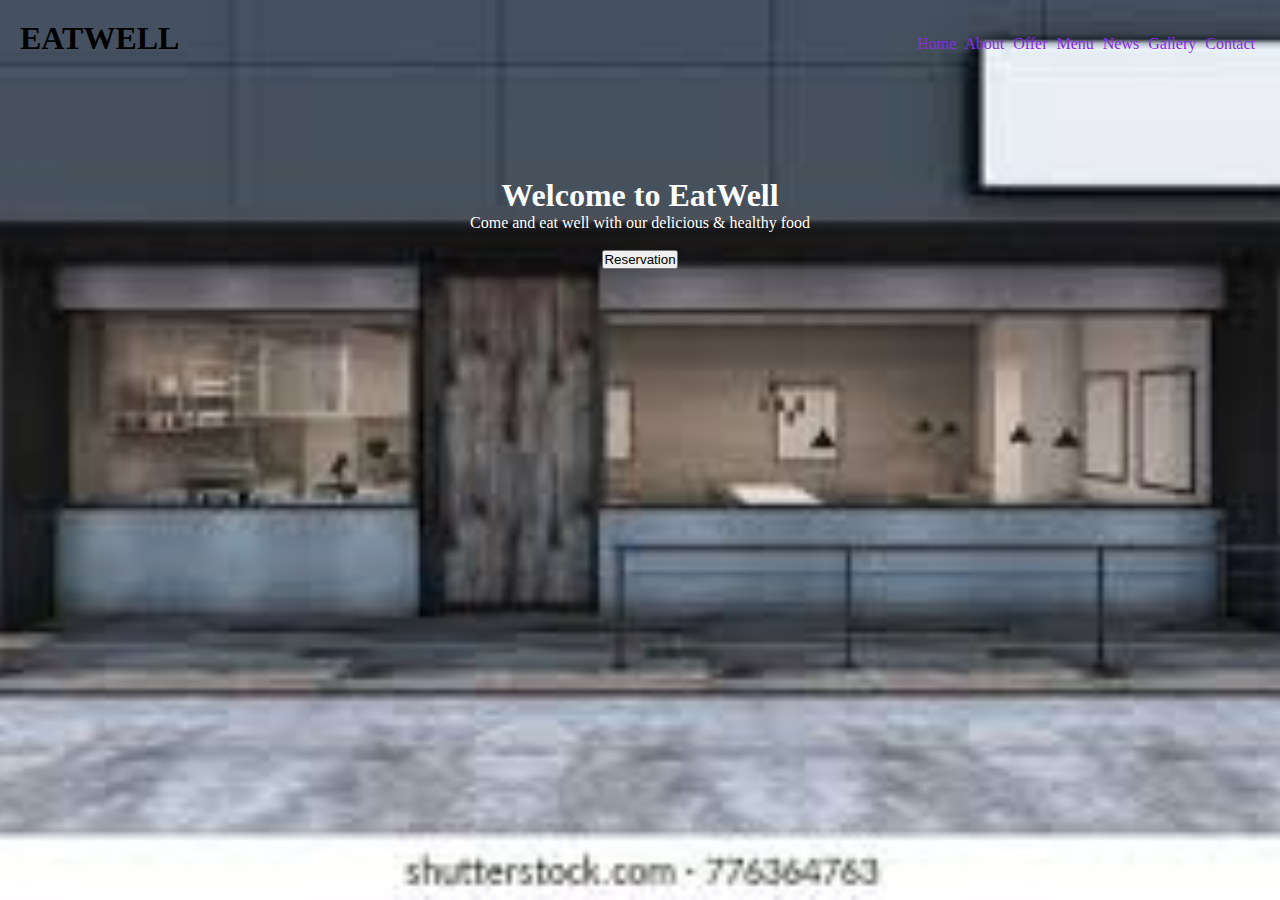
<file: index.html>
<!DOCTYPE html>
<html lang="en">
<head>
    <meta charset="UTF-8">
    <meta name="viewport" content="width=device-width, initial-scale=1.0">
    <title>Document</title>
    <link rel="stylesheet" href="style.css">
</head>
<body>
    <!--This the header-->
         <body class="page">
        

          <div class="container">
               <header class="header">
                    <div class="Princess">
                       <h1> EATWELL</h1>
                  </div>
        
                   <nav class="logo">
                            <a href="./index.html">Home</a>
                            <a href="./about.html">About</a>
                            <a href="./offer.html">Offer</a>
                            <a href="./menu.html">Menu</a>
                            <a href="./news.html">News</a>
                            <a href="./gallery.html">Gallery</a>
                            <a href="./contact.html">Contact</a>

                    </nav>
    
                </header>

                <div class="head">
                     <h1>Welcome to EatWell</h1>
                     <p>Come and eat well with our delicious & healthy food <br><br> <button>Reservation</button></p>
                </div>  
         </div>
      </body>
    
</body>
</html>
</file>
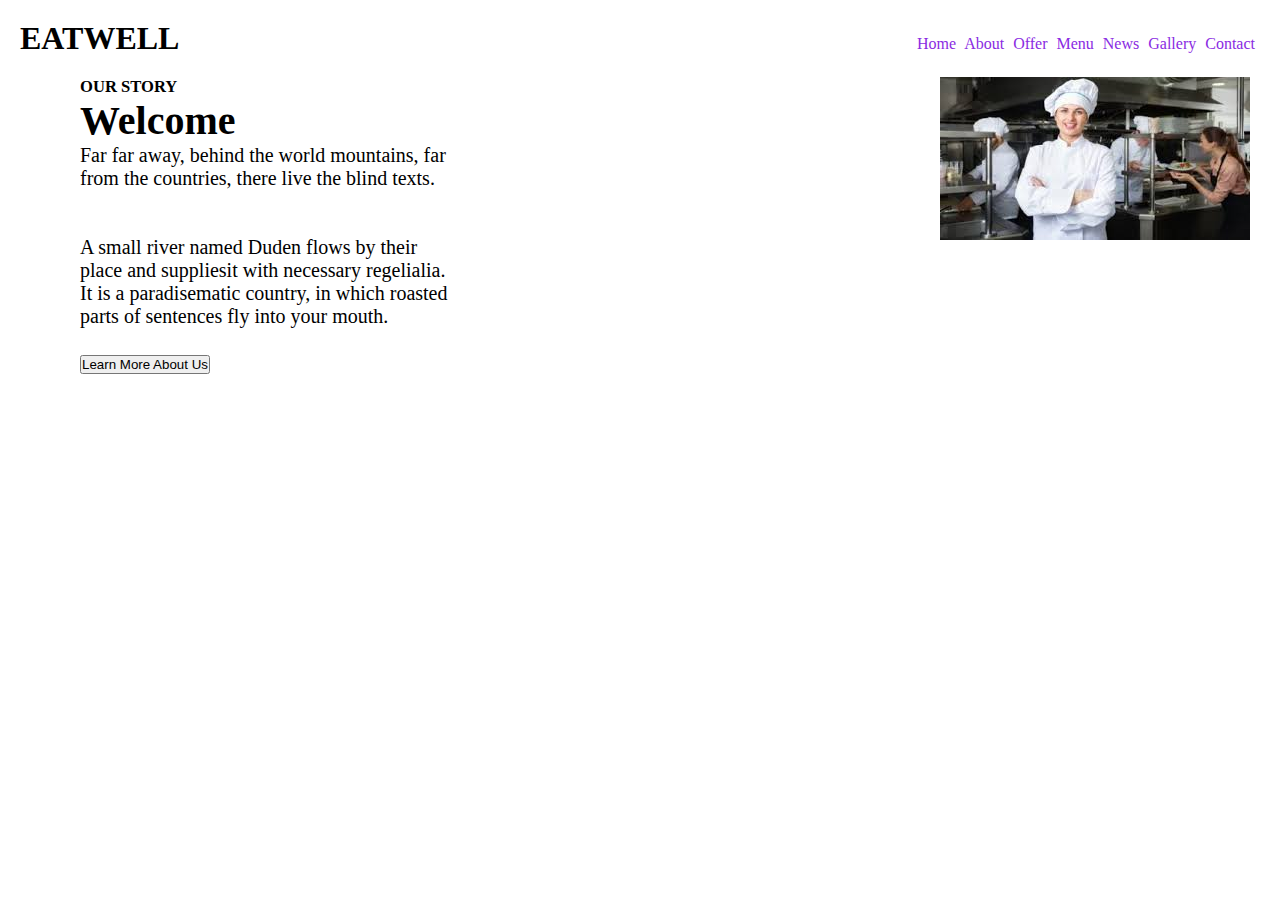
<file: about.html>
<!DOCTYPE html>
<html lang="en">
<head>
    <meta charset="UTF-8">
    <meta name="viewport" content="width=device-width, initial-scale=1.0">
    <title>Document</title>
    <link rel="stylesheet" href="style.css">
</head>
<body>
     <!--This the header-->
     <header class="header">
        <div class="Princess">
            <h1> EATWELL</h1>
        </div>
        
            <nav class="logo">
                <a href="./index.html">Home</a>
                <a href="./about.html">About</a>
                <a href="./offer.html">Offer</a>
                <a href="./menu.html">Menu</a>
                <a href="./news.html">News</a>
                <a href="./gallery.html">Gallery</a>
                <a href="./contact.html">Contact</a>

            </nav>
    
    </header>
    <div class="about">
      <div class="texts">
         <h5>OUR STORY</h5>
         <H1>Welcome</H1>
         <p>Far far away, behind the world mountains, far <br>
         from the countries, there live the blind texts.</p><br><br>
         <p>A small river named Duden flows by their <br>
             place and suppliesit with necessary regelialia. <br>
            It is a paradisematic country, in which roasted <br>
         parts of sentences fly into your mouth.</p><br>
         <button>Learn More About Us</button>
       </div>

         <div class="aboutus">
           <img src="./image/download.jpg" alt="" width="">
         </div>
    </div>
</body>
</html>
</file>
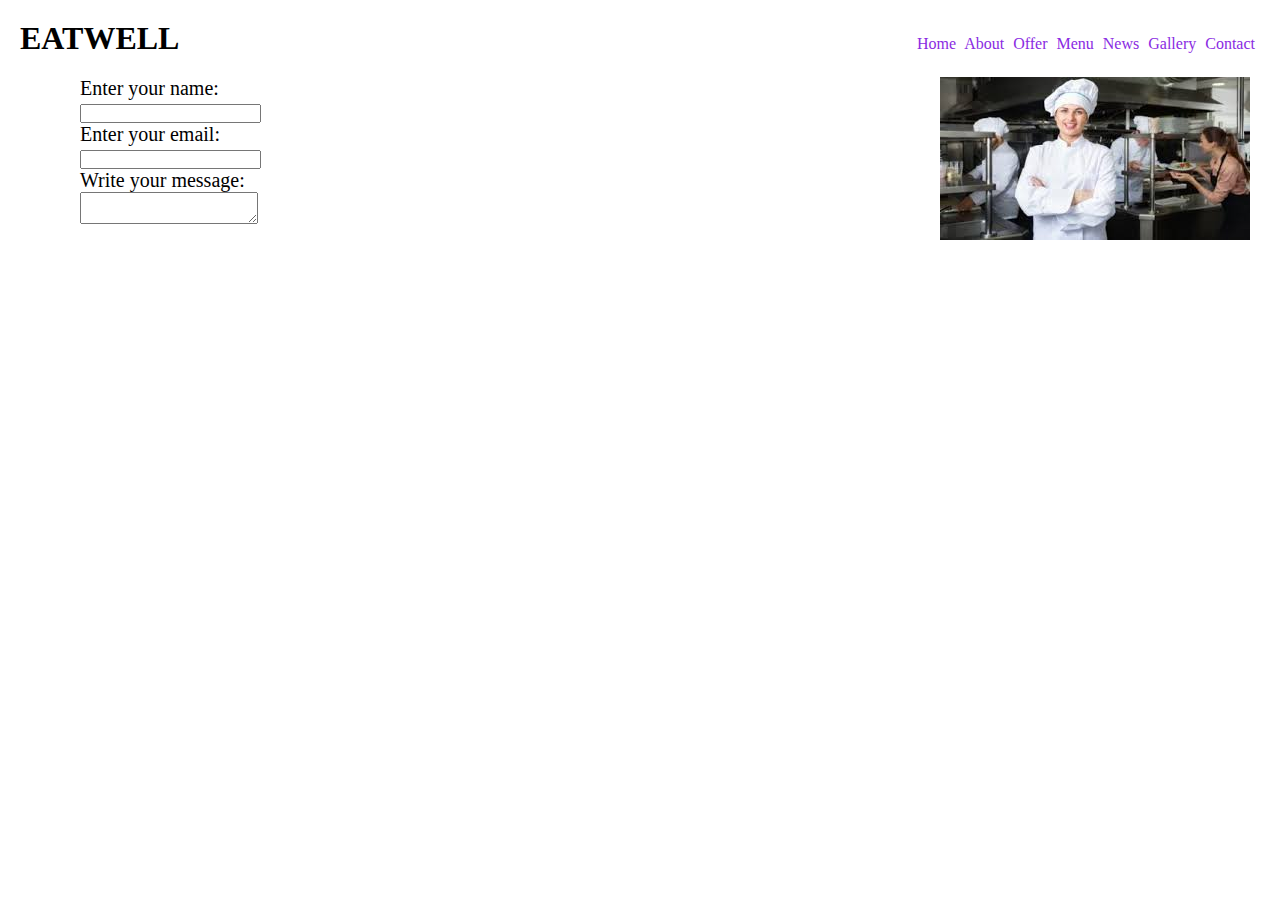
<file: contact.html>
<!DOCTYPE html>
<html lang="en">
<head>
    <meta charset="UTF-8">
    <meta name="viewport" content="width=device-width, initial-scale=1.0">
    <title>Document</title>
    <link rel="stylesheet" href="style.css">
</head>
<body>
     <!--This the header-->
     <header class="header">
        <div class="Princess">
            <h1> EATWELL</h1>
        </div>
        
            <nav class="logo">
                <a href="./index.html">Home</a>
                <a href="./about.html">About</a>
                <a href="./offer.html">Offer</a>
                <a href="./menu.html">Menu</a>
                <a href="./news.html">News</a>
                <a href="./gallery.html">Gallery</a>
                <a href="./contact.html">Contact</a>

            </nav>
    
    </header>
    <div class="form">
        <div class="contact">
             <form>
                <label for="name">Enter your name:</label><br>
                <input type="text" name="Name" id="name"  required="Name"><br>
                <label for="email">Enter your email:</label><br>
                <input type="email" name="Email"  id="email" required="Email"><br>
                <label for="message">Write your message:</label><br>
                <textarea name="Write your message" rows=""></textarea>
                
             </form>
        </div>

          <div class="image">
              <img src="./image/download.jpg" alt="chef picture">
         </div>
    </div>

</body>
</html>
</file>
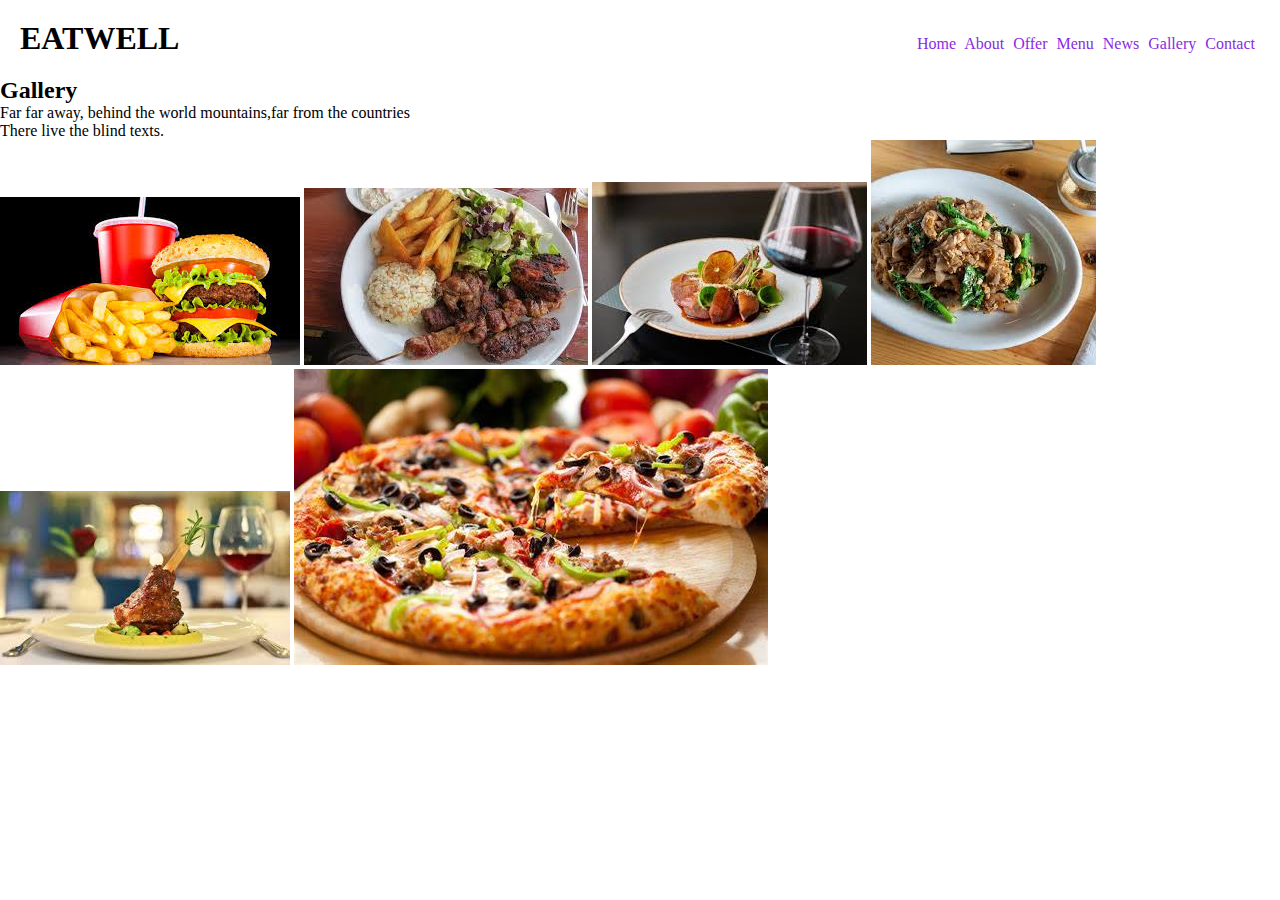
<file: gallery.html>
<!DOCTYPE html>
<html lang="en">
<head>
    <meta charset="UTF-8">
    <meta name="viewport" content="width=device-width, initial-scale=1.0">
    <title>Document</title>
    <link rel="stylesheet" href="style.css">
</head>
<body>
     <!--This the header-->
     <header class="header">
        <div class="Princess">
            <h1> EATWELL</h1>
        </div>
        
            <nav class="logo">
                <a href="./index.html">Home</a>
                <a href="./about.html">About</a>
                <a href="./offer.html">Offer</a>
                <a href="./menu.html">Menu</a>
                <a href="./news.html">News</a>
                <a href="./gallery.html">Gallery</a>
                <a href="./contact.html">Contact</a>

            </nav>

            
    
    </header>

    <section>
        <div>
            <h2>Gallery</h2>
            <p>Far far away, behind the world mountains,far from the countries</p>
                 <p>There live the blind texts.</p>
                 <div>
                    <img src="./image/images (1).jpg" alt="">
                    <img src="./image/images (2).jpg" alt="">
                    <img src="./image/images (3).jpg" alt="">
                    <img src="./image/images (4).jpg" alt="">
                    <img src="./image/images.jpg" alt="">
                    <img src="./image/OIPUPQN3797.jpg" alt="">
                 </div>
        </div>
    </section>
</body>
</html>
</file>
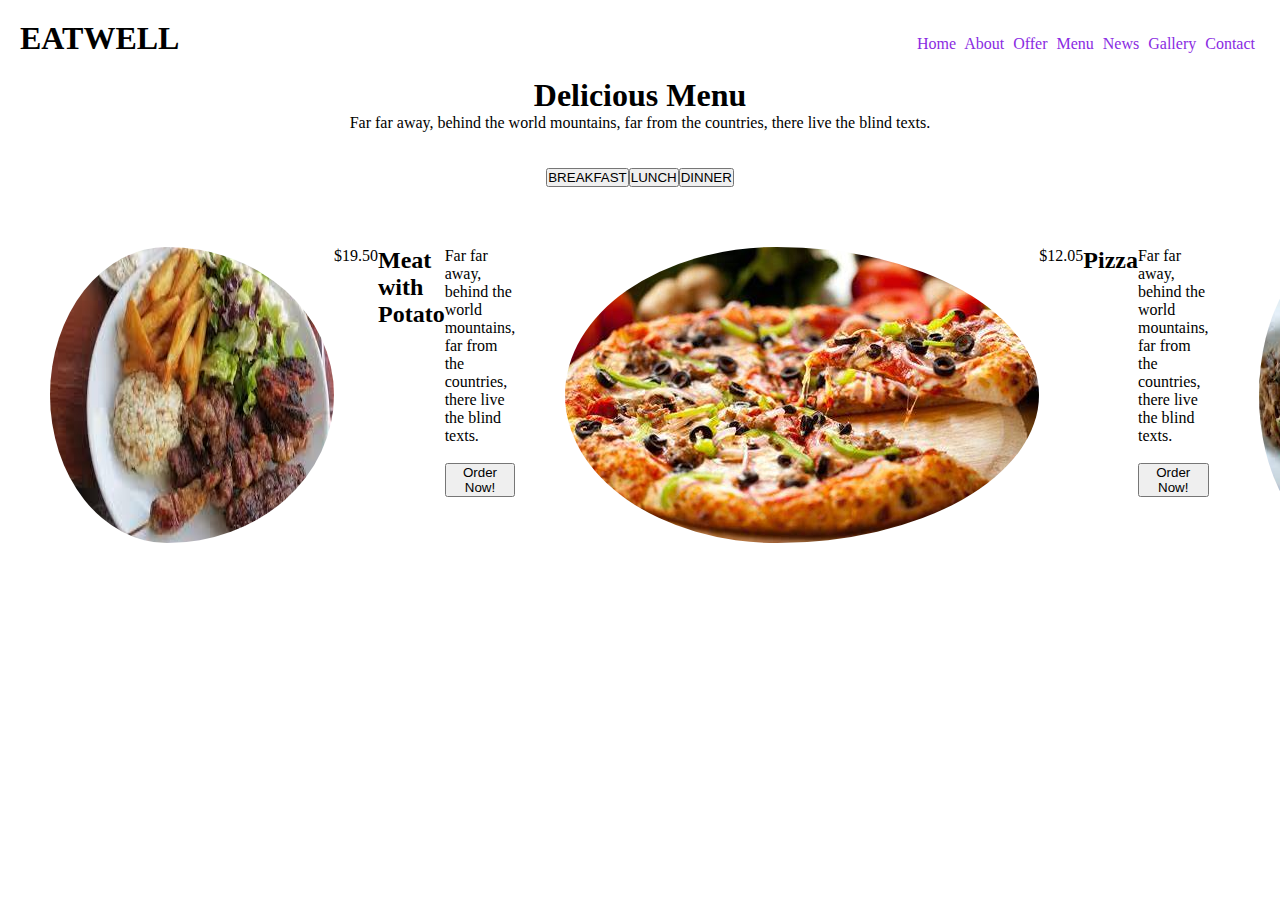
<file: menu.html>
<!DOCTYPE html>
<html lang="en">
<head>
    <meta charset="UTF-8">
    <meta name="viewport" content="width=device-width, initial-scale=1.0">
    <title>Document</title>
    <link rel="stylesheet" href="style.css">
</head>
<body>
     <!--This the header-->
     <header class="header">
        <div class="Princess">
            <h1> EATWELL</h1>
        </div>
        
            <nav class="logo">
                <a href="./index.html">Home</a>
                <a href="./about.html">About</a>
                <a href="./offer.html">Offer</a>
                <a href="./menu.html">Menu</a>
                <a href="./news.html">News</a>
                <a href="./gallery.html">Gallery</a>
                <a href="./contact.html">Contact</a>

            </nav>
    
    </header>
    <section>
        <div class="task">
            <h1>Delicious Menu</h1>
            <p>Far far away, behind the world mountains, far 
                from the countries, there live the blind texts.</p> <br><br>
                <button>BREAKFAST</button><button>LUNCH</button><button>DINNER</button>
        </div>

        <div class="menu">
            <div class="food-menu">
                <img src="./image/images (2).jpg" alt="" width="">
                <p>$19.50</p><br>
                       <h2>Meat with Potato</h2><br>
                <p>Far far away, behind the world mountains, far 
                   from the countries, there live the blind texts. <br><br> <button>Order Now!</button></p>
                   
                   <img src="./image/OIPUPQN3797.jpg" alt="" width="">
                   <p>$12.05</p><br>
                   <h2>Pizza</h2><br>
                   <p>Far far away, behind the world mountains, far 
                      from the countries, there live the blind texts.  <br><br> <button>Order Now!</button></p>

                      <img src="./image/images (4).jpg" alt="" width="">
                      <p>$15.45</p><br>
                      <h2>Beef and Vegetable</h2><br>
                      <p>Far far away, behind the world mountains, far 
                         from the countries, there live the blind texts.  <br><br> <button>Order Now!</button></p> <br>


                <img src="./image/images (2).jpg" alt="" width="">
                <p>$19.50</p><br>
                       <h2>Meat with Potato</h2><br>
                <p>Far far away, behind the world mountains, far 
                   from the countries, there live the blind texts. <br><br> <button>Order Now!</button></p>

            </div>
        </div>
    </section>

</body>
</html>
</file>
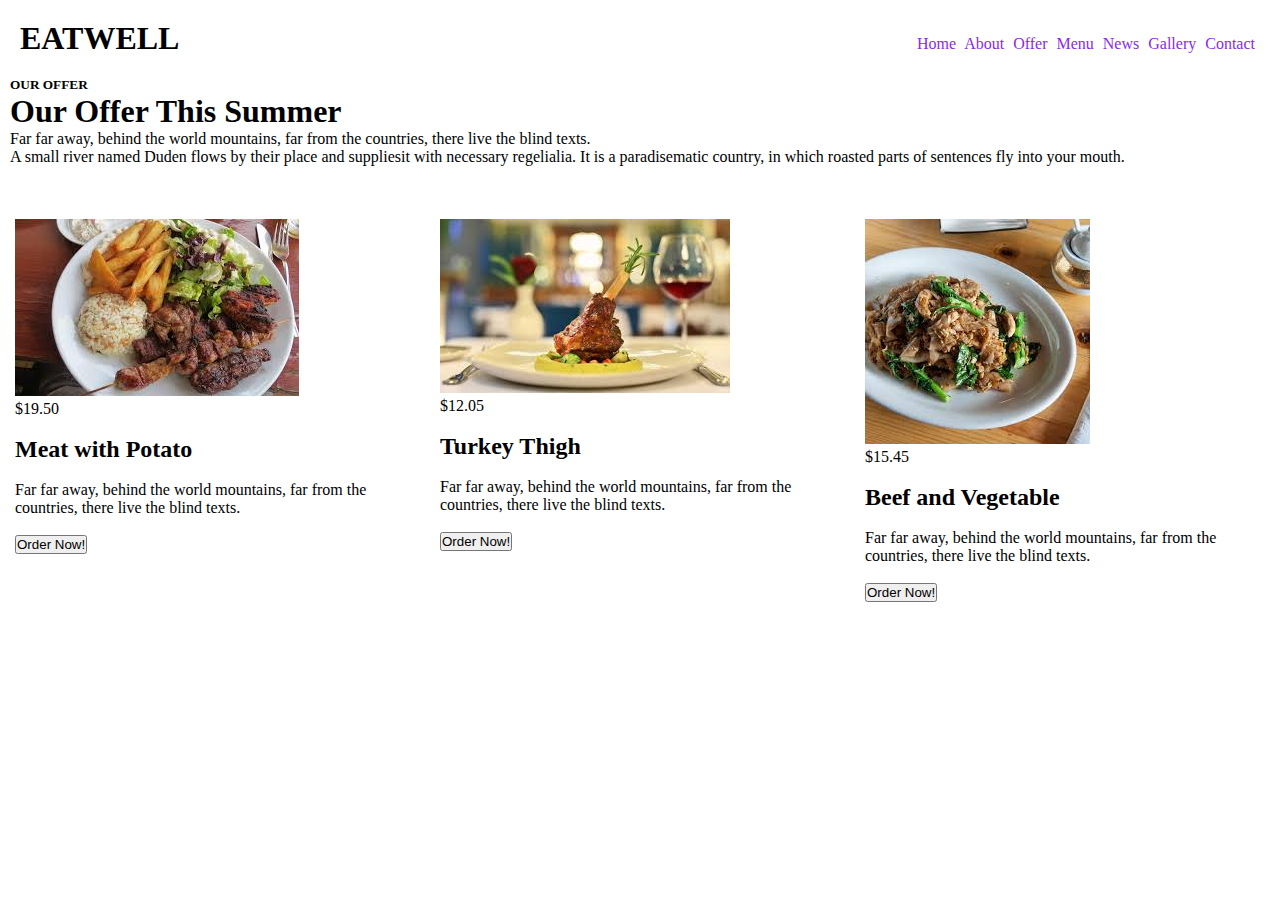
<file: news.html>
<!DOCTYPE html>
<html lang="en">
<head>
    <meta charset="UTF-8">
    <meta name="viewport" content="width=device-width, initial-scale=1.0">
    <title>Document</title>
    <link rel="stylesheet" href="style.css">
</head>
<body>
     <!--This the header-->
     <header class="header">
        <div class="Princess">
            <h1> EATWELL</h1>
        </div>
        
            <nav class="logo">
                <a href="./index.html">Home</a>
                <a href="./about.html">About</a>
                <a href="./offer.html">Offer</a>
                <a href="./menu.html">Menu</a>
                <a href="./news.html">News</a>
                <a href="./gallery.html">Gallery</a>
                <a href="./contact.html">Contact</a>

            </nav>
    
    </header>
    <div class="container1">
        <h5>OUR OFFER</h5>
        <H1>Our Offer This Summer</H1>
        <p>Far far away, behind the world mountains, far 
        from the countries, there live the blind texts.</p>
        <p>A small river named Duden flows by their
            place and suppliesit with necessary regelialia. 
           It is a paradisematic country, in which roasted 
        parts of sentences fly into your mouth.</p><br>
      </div>

     <div class="card-container">
        <div>
           <div class="ouroffer"></div>
              <img src="./image/images (2).jpg" alt="" width=""><br>
           <p>$19.50</p><br>
                  <h2>Meat with Potato</h2><br>
           <p>Far far away, behind the world mountains, far 
              from the countries, there live the blind texts. <br><br> <button>Order Now!</button></p>
       </div>

       <div>
        <img src="./image/images.jpg" alt="" width=""><br>
     <p>$12.05</p><br>
     <h2>Turkey Thigh</h2><br>
     <p>Far far away, behind the world mountains, far 
        from the countries, there live the blind texts.  <br><br> <button>Order Now!</button></p>

    </div>

    <div>
        <img src="./image/images (4).jpg" alt="" width="">
     <p>$15.45</p><br>
     <h2>Beef and Vegetable</h2><br>
     <p>Far far away, behind the world mountains, far 
        from the countries, there live the blind texts.  <br><br> <button>Order Now!</button></p>
    </div>

</div>   
</div>
</body>
</html>
</file>
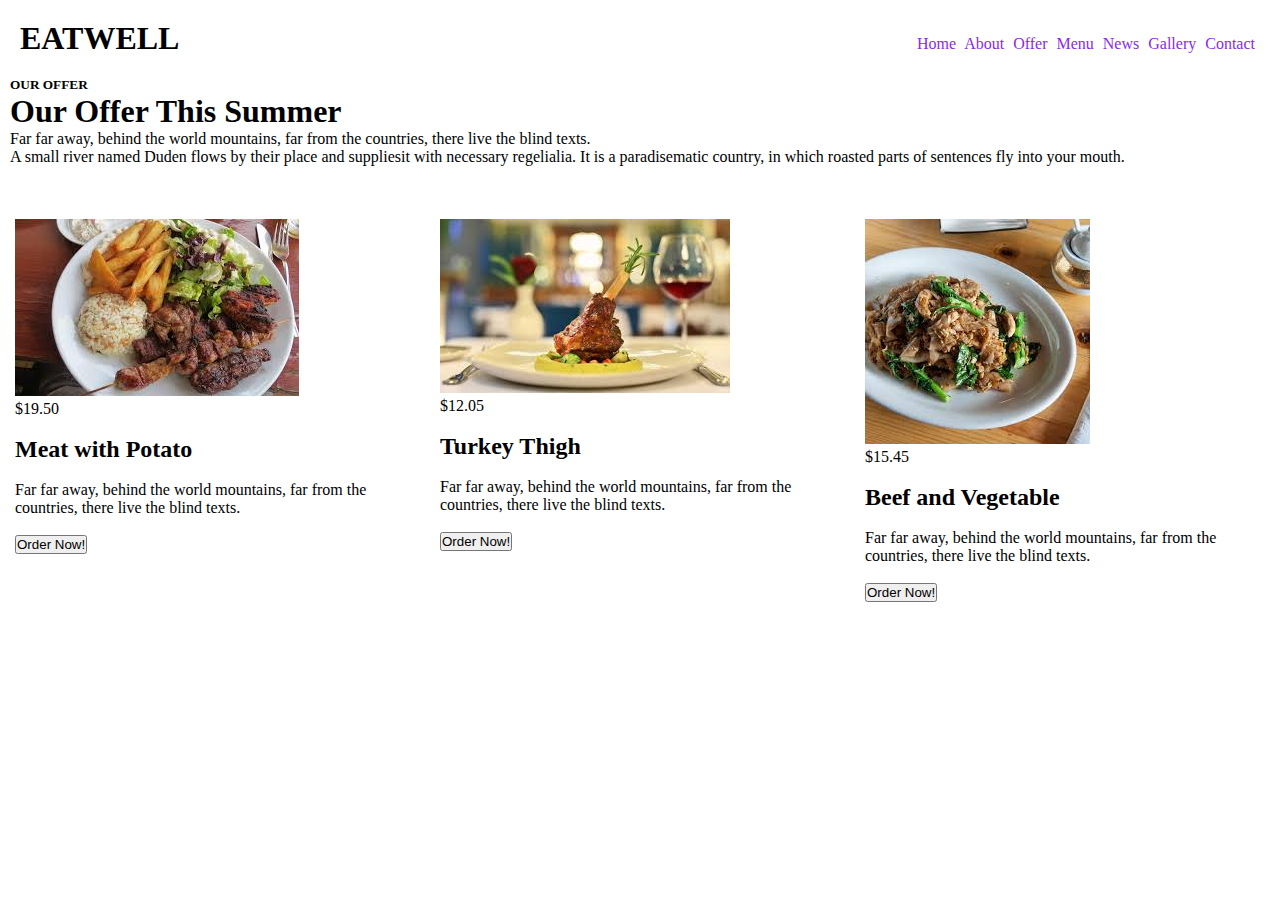
<file: offer.html>
<!DOCTYPE html>
<html lang="en">
<head>
    <meta charset="UTF-8">
    <meta name="viewport" content="width=device-width, initial-scale=1.0">
    <title>Document</title>
    <link rel="stylesheet" href="style.css">
</head>
<body>
     <!--This the header-->
     <header class="header">
        <div class="Princess">
            <h1> EATWELL</h1>
        </div>
        
            <nav class="logo">
                <a href="./index.html">Home</a>
                <a href="./about.html">About</a>
                <a href="./offer.html">Offer</a>
                <a href="./menu.html">Menu</a>
                <a href="./news.html">News</a>
                <a href="./gallery.html">Gallery</a>
                <a href="./contact.html">Contact</a>

            </nav>
    
    </header>
    <div class="container1">
           <h5>OUR OFFER</h5>
           <H1>Our Offer This Summer</H1>
           <p>Far far away, behind the world mountains, far 
           from the countries, there live the blind texts.</p>
           <p>A small river named Duden flows by their
               place and suppliesit with necessary regelialia. 
              It is a paradisematic country, in which roasted 
           parts of sentences fly into your mouth.</p><br>
         </div>

        <div class="card-container">
           <div>
              <div class="ouroffer"></div>
                 <img src="./image/images (2).jpg" alt="" width=""><br>
              <p>$19.50</p><br>
                     <h2>Meat with Potato</h2><br>
              <p>Far far away, behind the world mountains, far 
                 from the countries, there live the blind texts. <br><br> <button>Order Now!</button></p>
          </div>

            <div>
                <img src="./image/images.jpg" alt="" width=""><br>
             <p>$12.05</p><br>
             <h2>Turkey Thigh</h2><br>
             <p>Far far away, behind the world mountains, far 
                from the countries, there live the blind texts.  <br><br> <button>Order Now!</button></p>

            </div>

            <div>
                <img src="./image/images (4).jpg" alt="" width="">
             <p>$15.45</p><br>
             <h2>Beef and Vegetable</h2><br>
             <p>Far far away, behind the world mountains, far 
                from the countries, there live the blind texts.  <br><br> <button>Order Now!</button></p>
            </div>

        </div>   
   </div>

</body>
</html>
</file>
<file: style.css>
*{
    margin: 0;
    padding: 0;
    box-sizing: border-box;
}
.header{
    width: 100%;
    display: flex;
    align-items: baseline;
    justify-content: space-between;
    padding: 20px;
    background-color: transparent;
    color: black;
}
.logo>a{
    text-decoration: none;
    color: blueviolet;
    margin-right: 5px;
}
.logo>a:hover{
    color: black;
}
.home{
    text-align: center;
    padding-top: 90px;
    background-image: linear-gradient(rgb(255, 255, 255) rgb(255, 255, 255), url);
}
.about{
    padding-left: 80px;
    display: flex;
    justify-content: space-between;
    gap: 10%;

}
.texts{
    font-size: 20px;
}
.aboutus{
    padding-right: 30px;
    height: 40px;
    justify-items: center;
}
.page{
    background-image: url(./image/images\ \(5\).jpg);
    background-repeat: no-repeat;
    background-position: center;
    background-attachment: fixed;
    background-size: cover;
}
.card-container{
   width: 100%;
   display: flex;
   justify-content: center;
   margin-top: 20px;
   padding: 15px;
   gap: 25px;
}
.container1{
    padding-left: 10px;
}
.food-menu{
    width: 100%;
    display: flex;
    justify-items: left;
    padding-top: 60px;
}
.food-menu>img{
    border-radius: 50%;
    padding-left: 50px;
}
.task{
    text-align: center;
}
.head{
    padding-top: 100px;
    align-items: center;
    text-align: center;
    color: white;
}
.form{
    padding-left: 80px;
    display: flex;
    justify-content: space-between;
    gap: 10%;

}
.contact{
    font-size: 20px;
    justify-content: space-around;
    gap: 10px;
}
.image{
    padding-right: 30px;
    height: 40px;
    justify-items: center; 

}
</file>
